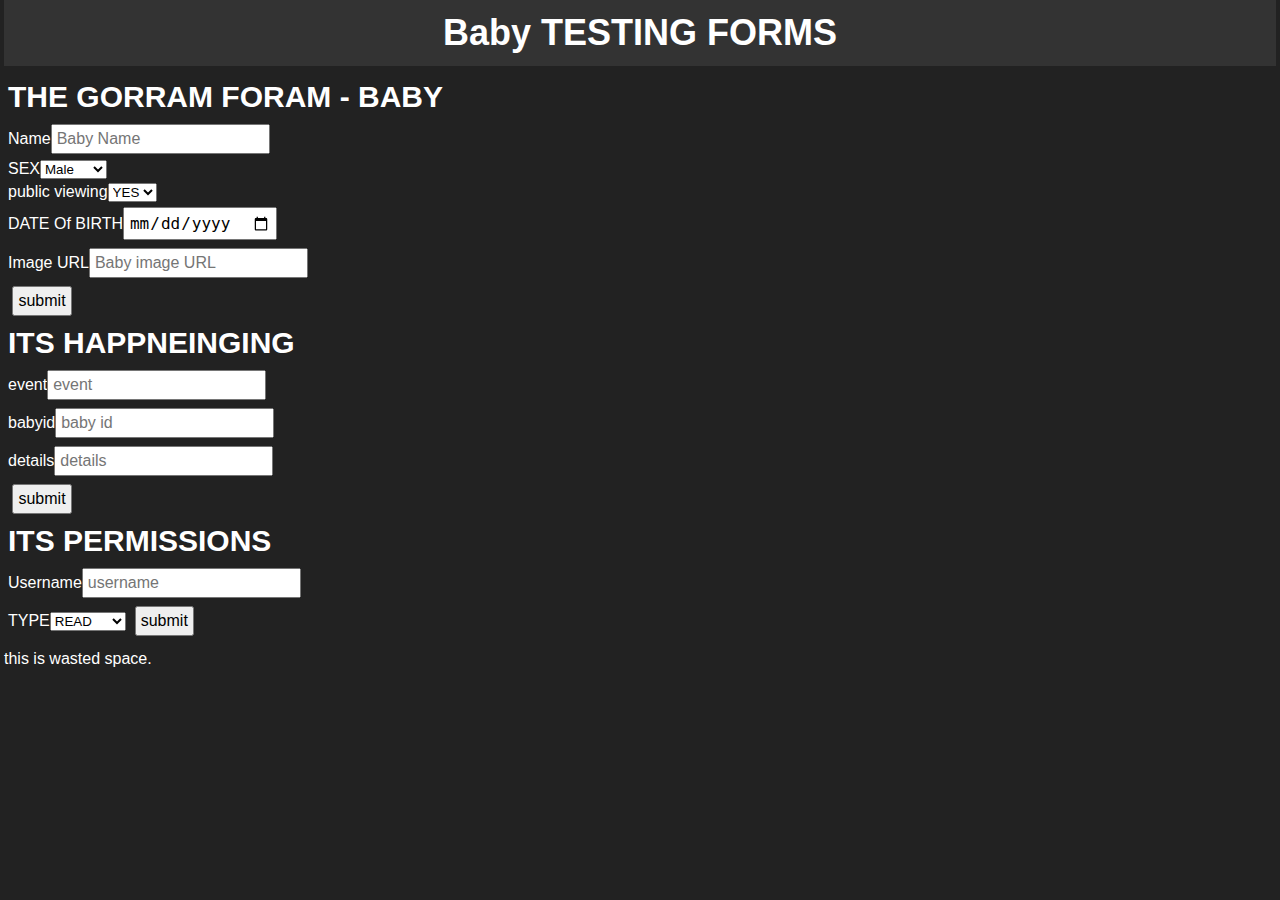
<file: BabyData/web/forms.html>
﻿<!DOCTYPE html>

<html>
<head>
	<title>Baby Test</title>
	<meta name="viewport" content="width=device-width, initial-scale=1">
	<link rel="stylesheet" href="media/base.css"/>
	<link rel="stylesheet" href="media/web.css"/>
</head>
<body>
	<header id="baby-header">
		<h1>Baby TESTING FORMS</h1>
		
	</header>
	
	<article>
		<form method="POST" action="../Service.ashx">
		<h2>THE GORRAM FORAM - BABY</h2>
		<input type="hidden" name="type" value="baby"/>
		<label for="name">Name</label><input type="text" name="name" placeholder="Baby Name"/><br/>
		<label for="sex">SEX</label><select name="sex">
			<option value="M">Male</option>
			<option value="F">Female</option>
		</select>
		<br/>
		<label for="public">public viewing</label><select name="public">
			<option value="Y">YES</option>
			<option value="N">NO</option>
		</select>
		<br/>
		<label for="dob">DATE Of BIRTH</label><input type="date" name="dob"/><br/>
		<label for="image">Image URL</label><input type="url" name="image" placeholder="Baby image URL"/><br/>
		<label for="submit">&nbsp;</label><input type="submit" name="submit" value="submit"/><br/>

		</form>

		<form method="POST" action="../Service.ashx">
			<h2>ITS HAPPNEINGING</h2>
			<input type="hidden" name="type" value="babyevents"/>
			<label for="event">event</label><input type="text" name="event" placeholder="event"/><br/>
			<label for="id">babyid</label><input type="text" name="id" placeholder="baby id"/><br/>
			<label for="details">details</label><input type="text" name="details" placeholder="details"/><br/>
			<label for="submit">&nbsp;</label><input type="submit" name="submit" value="submit"/><br/>
		</form>
	
		<form method="POST" action="../Service.ashx">
			<h2>ITS PERMISSIONS</h2>
			<input type="hidden" name="type" value="permissions"/>
			<label for="username">Username</label><input type="text" name="username" placeholder="username"/><br/>
			<label for="type">TYPE</label><select name="type">
			<option value="READ">READ</option>
			<option value="UPDATE">UPDATE</option>
			<option value="PARENT">PARENT</option>
		</select>
			<label for="submit">&nbsp;</label><input type="submit" name="submit" value="submit"/><br/>
		</form>

	</article>
	<footer>
	this is wasted space.
	</footer>
</body>
</html>
</file>
<file: BabyData/web/media/base.css>
body{
	font-family: Ubuntu, Arial, sans-serif;
	font-size:16px;
	line-height: 1.4;
}
/* text elements*/
span{

}
a, button{
cursor:pointer;
}
q{

}
em,i{

}
strong, b{

}
sub,sup{
	font-size: 12px;
}

code{
	padding:1ex 1em;
	font-family: courier, monospace;

}
mark{
	background:#aaa;
}

/*basic blocks*/
hr{

}
p{
	margin-bottom:16px;
}
pre{
	padding:1ex 1em;
}

blockquote{
	padding:1ex 1em;
}

section,header,nav,article,footer,div{
	padding:0;
	display:block;
	&:before,
	&:after {
		content: " ";
		display: table;
	}
	&:after {
		clear: both;
	}
}

/* klist elements*/
ol, ul{
	margin:1em 0;
	padding:0 1em  0 2em  ;
}

li

/* headings */
h1,h2,h3,h4,h5,h6{
	display:block;
	margin:1em 0 0 0;
	line-height:1;
}
h1{
	font-size:36px;
}
h2{
	font-size:30px;
}
h3{
	font-size:24px;
}
h4{
	font-size:18px;
}
h5{
	font-size: 16px;
}
h6{
	font-size: 14px
}



/* table elements*/
table{
	width:100%;
	padding: 0;
	margin:0 ;
	border-spacing:0;
	border-collapse: : collapse;
}
tr{

}
td{
	padding:8px;
}
th{
	font-weight:bold;
	vertical-align: bottom;
}
tfoot,tbody,thead{
	display: table-header-group;
	vertical-align: middle;
}


/*media elements*/
video,audio,canvas,img{
	border: none;
}
iframe{
	border:1px solid #f00;
}

/*form elements*/
button{
	min-height: 48px;
	min-width: 48px;
	padding: 1ex 1em;
	vertical-align: middle;
	text-align: center;
	display:inline-block;
}

/*shortcut classes */
small, .small{
	font-size:12px;
}
.large{
	font-size:20px;
}
.mute{
	color: #666;
}
.warning{
	background:#ff0!important;
	color:#000;
}
.error{
	background:#f00!important;
	color:#000;
}
.success{
	background:#00f;
	color:#fff;
}
.active{
	background:#00f;
	color:#fff;
}
.info{
	background:#00f;
	color:#fff;
}

.hide{
	display: none!important;
}
.container{
	margin :0 auto;
	text-align:left;
}
</file>
<file: BabyData/web/media/web.css>
body{
	background:#222;;
	color:#fff;
	min-width: 320px;
	margin:0 4px;
}
article{
	margin:8px 4px;
}

a{
	color:#fff;

}
h1, h2{
	margin:8px 0;
}
input{
	font-size:16px;
	padding:4px;
	margin:4px 0px;
}
#baby-header{
	
	background: #333;
	width:100%;
	text-align:center;
	vertical-align: center;
}
#baby-header button{
	margin-right:4px;
}

#user{
	float:right;
	padding:0 0 4px 4px;
	border:1px solid #222;
	margin:-1px -1px 0 0;
	background:#333;
	text-align:left;
	vertical-align: middle;
}
#user span{

	padding-bottom:8px;
}
#user img{
	width:32px;
	height:32px;
	border-radius: 16px;
	border:2px solid #eee;

}
#user  ul{
	display:none;
}
#user:hover ul{
	display:block;
}
#tab-nav{
	border-bottom: 1px solid #444;
}
#tab-nav a{
	display:inline-block;
	margin:0 4px 0 0;
	padding:4px 8px;
	background: #333;
	font-weight:bold;

}
#tab-nav a.active{
	background: #555;

}
#events-list, #button-list{
	background:#333;
	border-collapse: collapse;
	text-align: left;

}
#events-list td.icon{
	padding-left:32px;
}
#events-list td, #button-list td{
	vertical-align: center;
	border-bottom: 4px solid #333;
	
	padding:4px 8px;
}
#events-list td.icon{
	width:16px;
}
#chart{


}
.filter{
display:inline-block;
margin:0 32px 4px 0;
border-bottom:1px solid #eee;
}

#glance-list{ 

}
#glance-list h3{ 
	margin:0;
}
#glance-list .event{
	margin:0 0 4px 0;
	padding:4px 8px;
}


a.refresh::before{
	content: "&e5d5;";
	font-family: 'Material Icons';
    text-transform: none;
	font-feature-settings: 'liga';
    -webkit-font-feature-settings: 'liga';
    -webkit-font-smoothing: antialiased;
}
a.refresh::close{
	content: "close"
}
a.refresh::before{
	content: "refresh"
}
</file>
